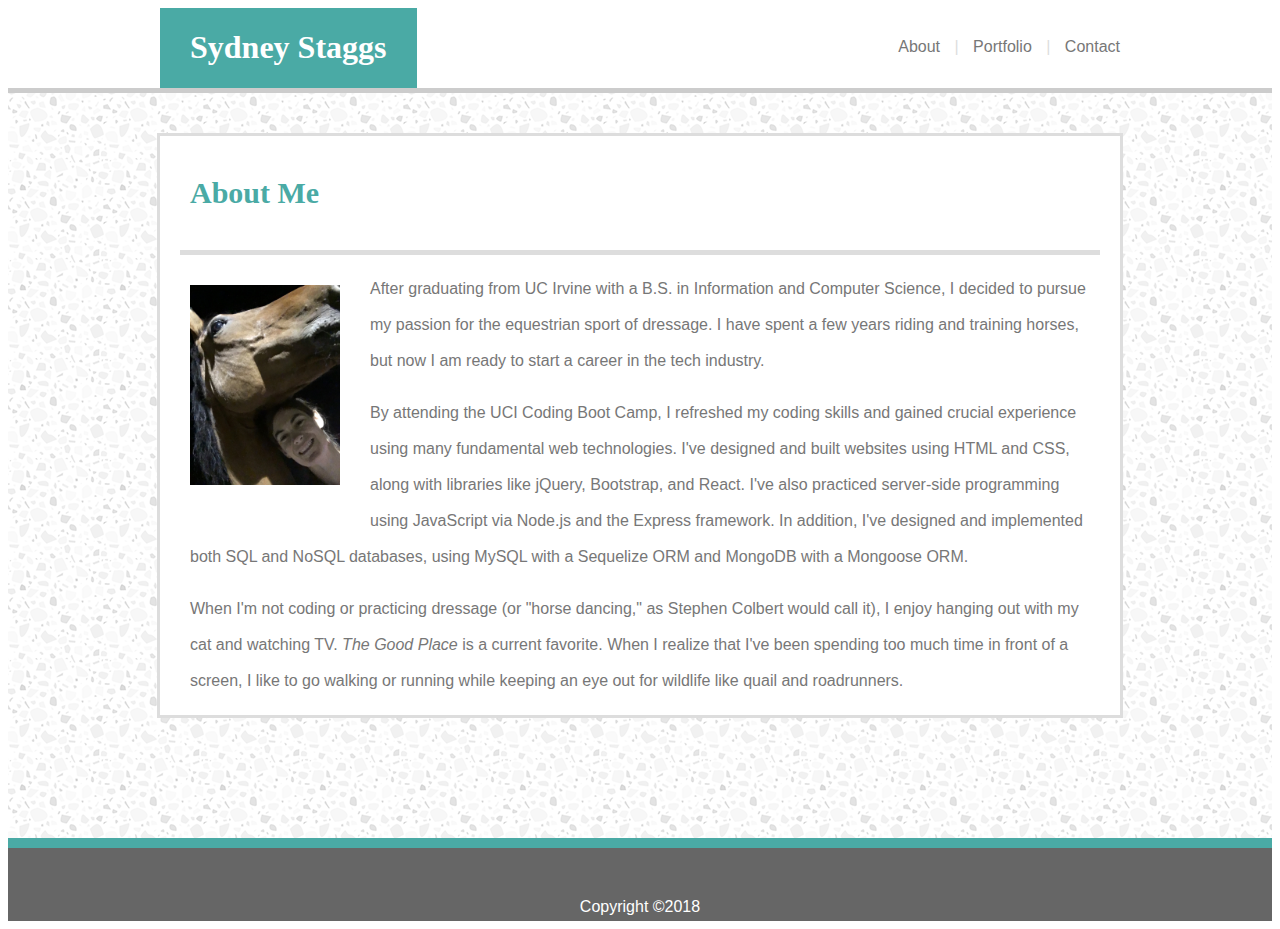
<file: index.html>
<!DOCTYPE html>
<html lang="en">
<head>
    <meta charset="UTF-8">
    <meta name="viewport" content="width=device-width, initial-scale=1.0">
    <meta http-equiv="X-UA-Compatible" content="ie=edge">
    <title>Welcome!</title>
    <!-- <link rel="stylesheet" type="text/css" href="assets/css/reset.css"> -->
    <link rel="stylesheet" type="text/css" href="assets/css/style.css">
    <!-- Updating file in order to push to GitHub-->
    <!-- Comment to update gh-pages branch-->
</head>
<body>
    <header>
        <div class="header-content">
            <div class="my-name">
                <h1>Sydney Staggs</h1>
            </div>
            <div class="site-map">
                <a class="top" id="index-link" href="index.html">About</a> | 
                <a class="top" id="port-link" href="portfolio.html">Portfolio</a> | 
                <a class="top" id="contact-link" href="contact.html">Contact</a>
            </div>
        </div>
    </header>
    <div class="page-bkgrnd">
        <div class="main-page">
            <h2>About Me</h2>
            <div id="below-about-me"></div>
            <img id="pic" src="assets/images/silly-pony-selfie01.jpg" height=200px>
            <p>After graduating from UC Irvine with a B.S. in Information and Computer Science, 
                I decided to pursue my passion for the equestrian sport of dressage.  I have 
                spent a few years riding and training horses, but now I am ready to start a 
                career in the tech industry.</p>
            <p>By attending the UCI Coding Boot Camp, I refreshed my coding skills 
                and gained crucial experience using many fundamental web technologies. I've designed 
                and built websites using HTML and CSS, along with libraries like jQuery, Bootstrap, 
                and React.  I've also practiced server-side programming using JavaScript via Node.js 
                and the Express framework.  In addition, I've designed and implemented both SQL and NoSQL 
                databases, using MySQL with a Sequelize ORM and MongoDB with a Mongoose ORM.</p>
            <p>When I'm not coding or practicing dressage (or "horse dancing," as Stephen Colbert 
                would call it), I enjoy hanging out with my cat and watching TV.  
                <i>The Good Place</i> is a current favorite.  
                When I realize that I've been spending too much time in front of a screen, I like 
                to go walking or running while keeping an eye out for wildlife like quail and 
                roadrunners.</p>
        </div>
    </div>
    <footer>Copyright ©2018</footer>
</body>
</html>
</file>
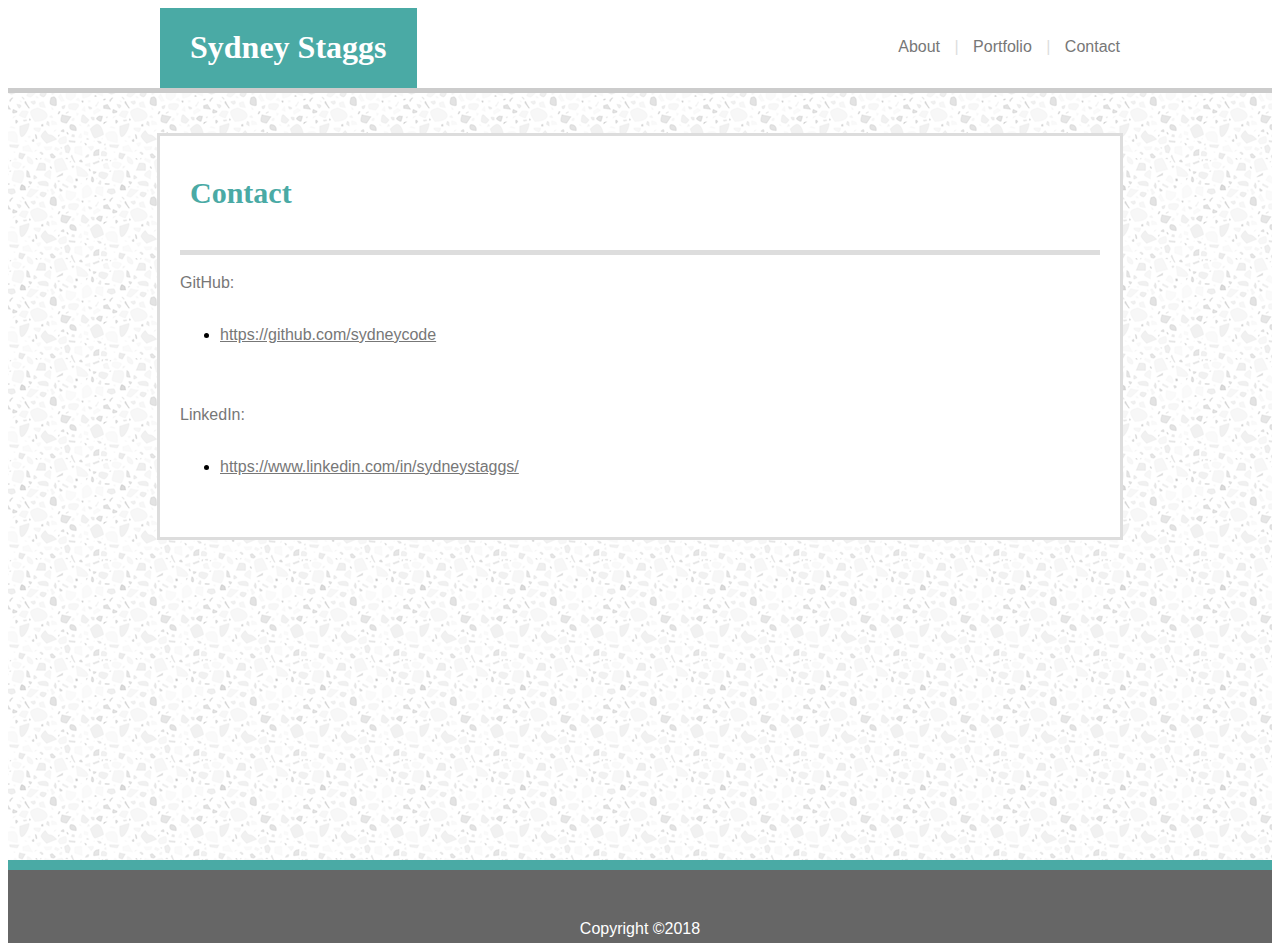
<file: contact.html>
<!DOCTYPE html>
<html lang="en">
<head>
    <meta charset="UTF-8">
    <meta name="viewport" content="width=device-width, initial-scale=1.0">
    <meta http-equiv="X-UA-Compatible" content="ie=edge">
    <title>Contact Info</title>
    <link rel="stylesheet" type="text/css" href="assets/css/style.css">
</head>
<body>
    <header>
        <div class="header-content">
            <div class="my-name">
                <h1>Sydney Staggs</h1>
            </div>
            <div class="site-map">
                <a class="top" id="index-link" href="index.html">About</a> | 
                <a class="top" id="port-link" href="portfolio.html">Portfolio</a> | 
                <a class="top" id="contact-link" href="contact.html">Contact</a>
            </div>
        </div>
    </header>
    <div class="page-bkgrnd">
        <div id="main-page-contact">
            <h2>Contact</h2>
            <div id="below-contact"></div>
            <div id="c-github">
                <label>GitHub:</label><br>
                <ul>
                    <li><a class="a-contact" href="https://github.com/sydneycode">https://github.com/sydneycode</a></li>
                </ul>
                <br>
            </div>
            <div id="c-linkedin">
                <label>LinkedIn:</label><br>
                <ul>
                    <li><a class="a-contact" href="https://www.linkedin.com/in/sydneystaggs/">https://www.linkedin.com/in/sydneystaggs/</a></li>
                </ul>
                <br><br>
            </div>
        </div>
    </div>
    <footer>Copyright ©2018</footer>
</html>
</file>
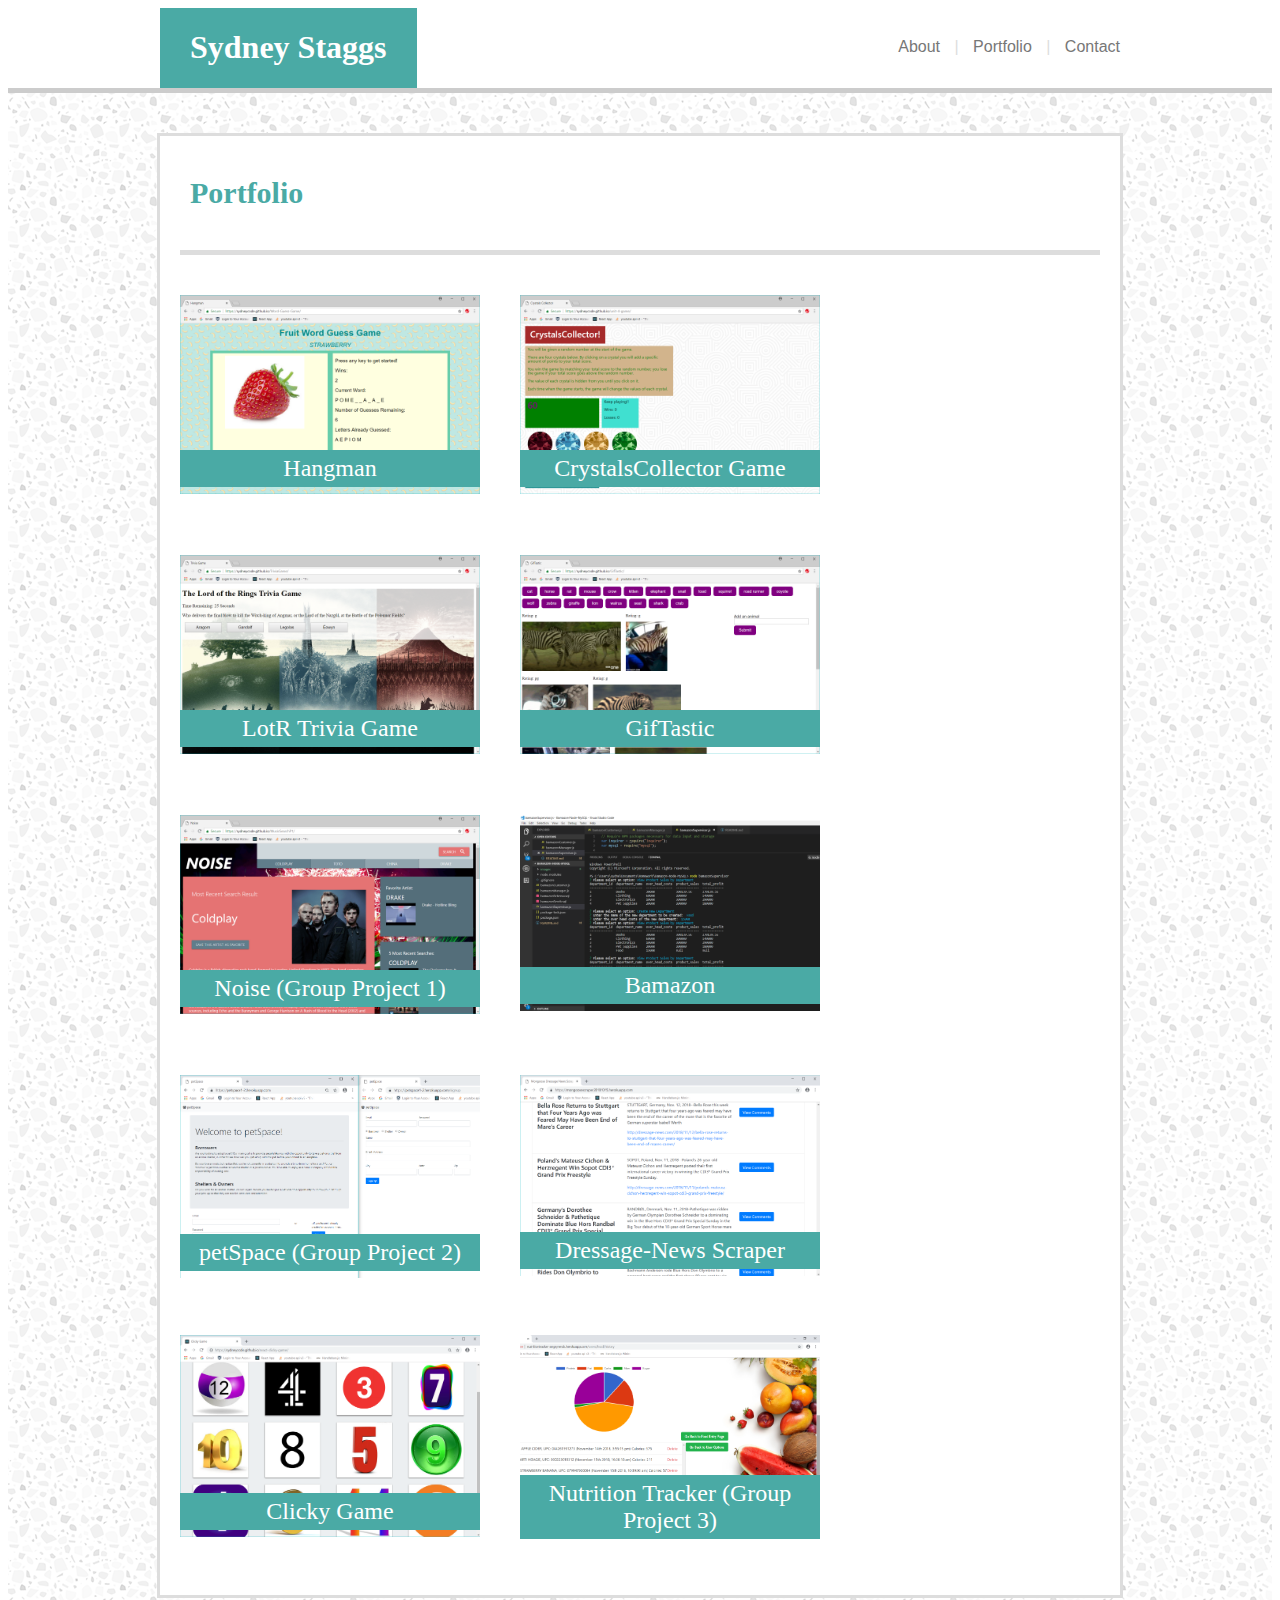
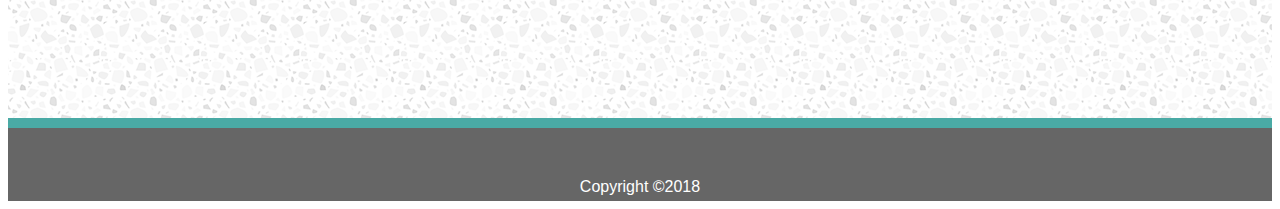
<file: portfolio.html>
<!DOCTYPE html>
<html lang="en">
<head>
    <meta charset="UTF-8">
    <meta name="viewport" content="width=device-width, initial-scale=1.0">
    <meta http-equiv="X-UA-Compatible" content="ie=edge">
    <title>My Portfolio</title>
    <link rel="stylesheet" type="text/css" href="assets/css/style.css">
</head>
<body>
    <header>
        <div class="header-content">
            <div class="my-name">
                <h1>Sydney Staggs</h1>
            </div>
            <div class="site-map">
                <a class="top" id="index-link" href="index.html">About</a> | 
                <a class="top" id="port-link" href="portfolio.html">Portfolio</a> | 
                <a class="top" id="contact-link" href="contact.html">Contact</a>
            </div>
        </div>
    </header>
    <div class="page-bkgrnd">
        <div id="port" class="clearfix">
            <h2>Portfolio</h2>
            <div id="below-port"></div>
            <ul class="port-ul">
                <div class="project">
                    <a href="https://sydneycode.github.io/Word-Guess-Game/">
                        <img class="project-pic" src="assets/images/HangmanScreenshot.png" width="300px"></a>
                    <li class="port-li">Hangman</li>
                </div>
                <div class="project">
                    <a href="https://sydneycode.github.io/unit-4-game/">
                        <img class="project-pic" src="assets/images/CrystalsScreenshot.png" width="300px"></a>
                    <li class="port-li">CrystalsCollector Game</li>
                </div>
                <div class="project">
                    <a href="https://sydneycode.github.io/TriviaGame/">
                        <img class="project-pic" src="assets/images/TriviaScreenshot.png" width="300px"></a>
                    <li class="port-li">LotR Trivia Game</li>
                </div>
                <div class="project">
                    <a href="https://sydneycode.github.io/GifTastic/">
                        <img class="project-pic" src="assets/images/GifScreenshot.png" width="300px"></a>
                    <li class="port-li">GifTastic</li>
                </div>
                <div class="project">
                    <a href="https://sydneycode.github.io/MusicSearchP1/">
                        <img class="project-pic" src="assets/images/NoiseScreenshot.png" width="300px"></a>
                    <li class="port-li">Noise (Group Project 1)</li>
                </div>
                <div class="project">
                    <a href="https://github.com/sydneycode/Bamazon-Node-MySQL/tree/gh-pages">
                        <img class="project-pic" src="assets/images/BamazonScreenshot.png" width="300px"></a>
                    <li class="port-li">Bamazon</li>
                </div>
                <div class="project">
                    <a href="https://petspace1-2.herokuapp.com/">
                        <img class="project-pic" src="assets/images/petSpaceScreenshot.png" width="300px"></a>
                    <li class="port-li">petSpace (Group Project 2)</li>
                </div>
                <div class="project">
                    <a href="https://mongoosescraper20181015.herokuapp.com/">
                        <img class="project-pic" src="assets/images/DressageNewsScraper.png" width="300px"></a>
                    <li class="port-li">Dressage-News Scraper</li>
                </div>
                <div class="project">
                    <a href="https://sydneycode.github.io/react-clicky-game/">
                        <img class="project-pic" src="assets/images/ClickyGameScreenshot.png" width="300px"></a>
                    <li class="port-li">Clicky Game</li>
                </div>
                <div class="project">
                    <a href="http://nutritiontracker-angrynerds.herokuapp.com/">
                        <img class="project-pic" src="assets/images/NutritionTrackerScreenshot.png" width="300px"></a>
                    <li class="port-li">Nutrition Tracker (Group Project 3)</li>
                </div>
            </ul>
        </div>
    </div>
    <footer>Copyright ©2018</footer>
</body>
</html>
</file>
<file: assets/css/style.css>
header {
    background: #ffffff;
    float: left;
    width: 100%;
    border-bottom: #cccccc solid 5px;
}

footer {
    background: #666666;
    color: #ffffff;
    text-align: center;
    font-family: 'Arial', 'Helvetica Neue', Helvetica, sans-serif;
    padding-top: 50px;
    padding-bottom: 5px;
    border-top: #4aaaa5 solid 10px;

    /* Making the Footer stick to bottom of page */
    /* position: fixed;
    bottom: 0;
    left: 0;
    width: 100%;  */
}

h1 {
    color: #ffffff;
    font-family: 'Georgia', Times, Times New Roman, serif;
}

h2 {
    color: #4aaaa5;
    font-family: 'Georgia', Times, Times New Roman, serif;
    font-size: 30px;
    padding-left: 30px;
    padding-top: 15px;
    padding-bottom: 15px;
}

p, label, input, textarea {
    color: #777777;
    font-family: 'Arial', 'Helvetica Neue', Helvetica, sans-serif;
    font-size: 16px;
    line-height: 36px;
}

p {
    padding-left: 30px;
    padding-right: 30px;
}

input, textarea {
    padding-left: 20px;
    padding-right: 20px;
    width: 860px;
}

.port-ul {
    font-family: 'Georgia', Times, Times New Roman, serif;;
    font-size: 24px;
    list-style-type: none;
    margin: 20px;
    padding: 0px;
}

.port-li {
    background: #4aaaa5;
    color: #ffffff;
    position: relative;
    /* bottom: 100px;
    padding: 20px 0px 20px 0px; */
    bottom: 50px;
    padding: 5px 0px 5px 0px;
    text-align: center;
}

.main-page {
    border: #dddddd solid 3px;
    background: #ffffff;
    margin: auto;
    width: 960px;
    clear: both;    
}

.header-content {
    width: 960px;
    margin: auto;
}

.my-name {
    background: #4aaaa5;
    padding-left: 30px;
    padding-right: 30px;
    text-align: center;
    float: left;
}

.site-map {
    font-family: 'Arial', 'Helvetica Neue', Helvetica, sans-serif;
    color: #dddddd;
    padding-top: 30px;
    padding-bottom: 30px;
    float: right;
}

.top {
    color: #777777;
    text-decoration: none;
    padding-left: 10px;
    padding-right: 10px;
}

.a-contact {
    color: #777777;
    font-family: 'Arial', 'Helvetica Neue', Helvetica, sans-serif;
    font-size: 16px;
    line-height: 36px;
}

.page-bkgrnd {
    background-image: url("../images/light-grey-terrazzo.png");
    height: 100%;
    padding-top: 40px;
    padding-bottom: 120px;
    width: 100%;
    clear: both;
}

.project {
    height: 200px;
    width: 300px;
    float: left;
    margin-right: 40px;
    margin-bottom: 60px;
    padding: 0;
}

/* Applying Clearfix Hack to the Portfolio Page */
.clearfix {
    overflow: auto;
 }

#contact-link {
    padding-right: 0px;
}

#pic {
    padding: 30px;
    float: left;
}

#below-about-me, #below-contact, #below-port {
    background: #dddddd;
    height: 5px;
    margin-left: 20px;
    margin-right: 20px;
}

#below-port {
    margin-bottom: 40px;
}

#main-page-contact {
    border: #dddddd solid 3px;
    background: #ffffff;
    margin: auto;
    width: 960px;
    clear: both;    
    margin-bottom: 200px;
}

#c-name, #c-email, #c-github, #c-linkedin {
    margin-left: 20px;
    margin-right: 20px;
    margin-top: 10px;
}

#c-message {
    height: 200px;
    margin: 10px 20px 30px 20px;
}

#message-box {
    height: 100%;
} 

#submit {
    color: #ffffff;
    background: #4aaaa5;
    font-size: 16px;
    border: none;
    width: 120px;
    margin-left: 20px;
    margin-bottom: 30px;
    margin-top: 30px;
}

#port {
    border: #dddddd solid 3px;
    background: #ffffff;
    margin: auto;
    width: 960px;
}
</file>
